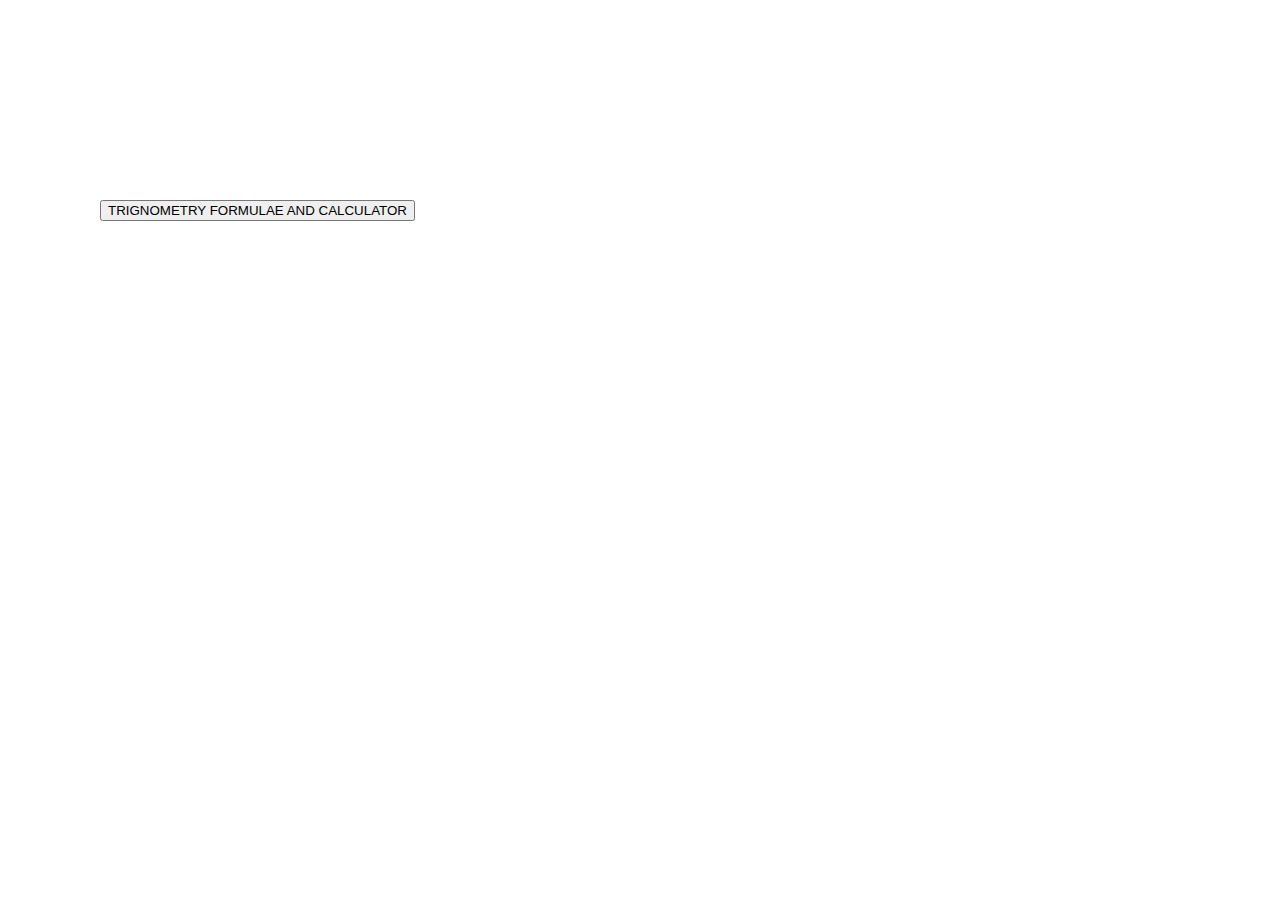
<file: index.html>
<!DOCTYPE html><html><head>
    <script src="libraries/p5.js"></script>
    <script src="libraries/p5.dom.min.js"></script>
    <script src="libraries/p5.sound.min.js"></script>
    <script src="libraries/p5.play.js"></script>
    <script src="libraries/matter.js"></script>
    <script src="js/moleconcept.js"></script>
    <script src="js/trignometry.js"></script>
    <script src="js/periodictableofelements.js"></script>
    <script src="js/class.js"></script>
    <link rel="stylesheet" type="text/css" href="style.css">
    <meta charset="utf-8">
  </head>
  <body>
      <script src="sketch.js"></script>
  

</body></html>
</file>
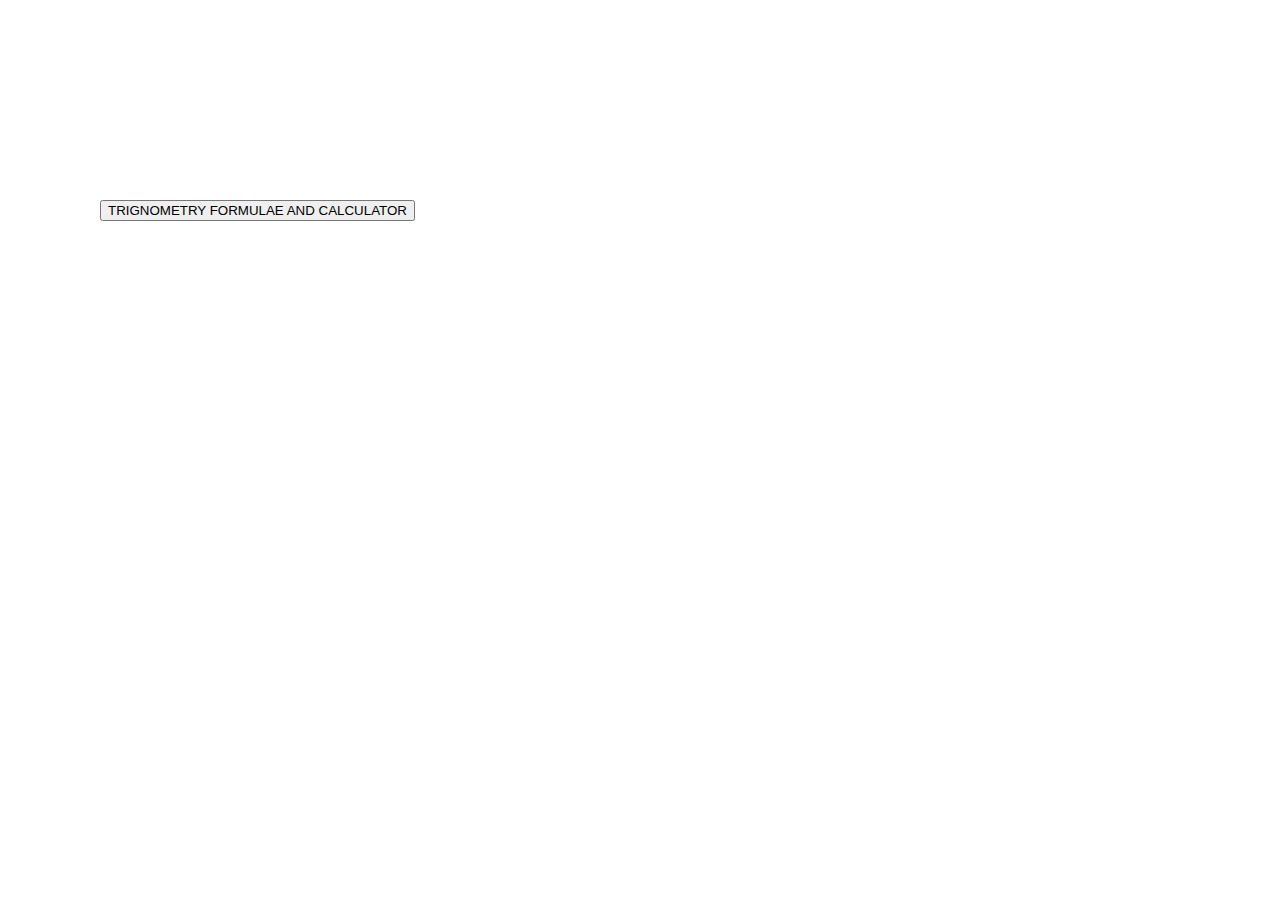
<file: MATHblock.html>
<!DOCTYPE html><html><head>
    <script src="libraries/p5.js"></script>
    <script src="libraries/p5.dom.min.js"></script>
    <script src="libraries/p5.sound.min.js"></script>
    <script src="libraries/p5.play.js"></script>
    <script src="libraries/matter.js"></script>
    <script src="js/trignometry.js"></script>
    <script src="js/class.js"></script>
    <link rel="stylesheet" type="text/css" href="style.css">
    <meta charset="utf-8">
  </head>
  <body>
      <script src="sketch.js"></script>
  

</body></html>
</file>
<file: style.css>
html, body {
  margin: 0;
  padding: 0;
}
canvas {
  display: block;
}
</file>
